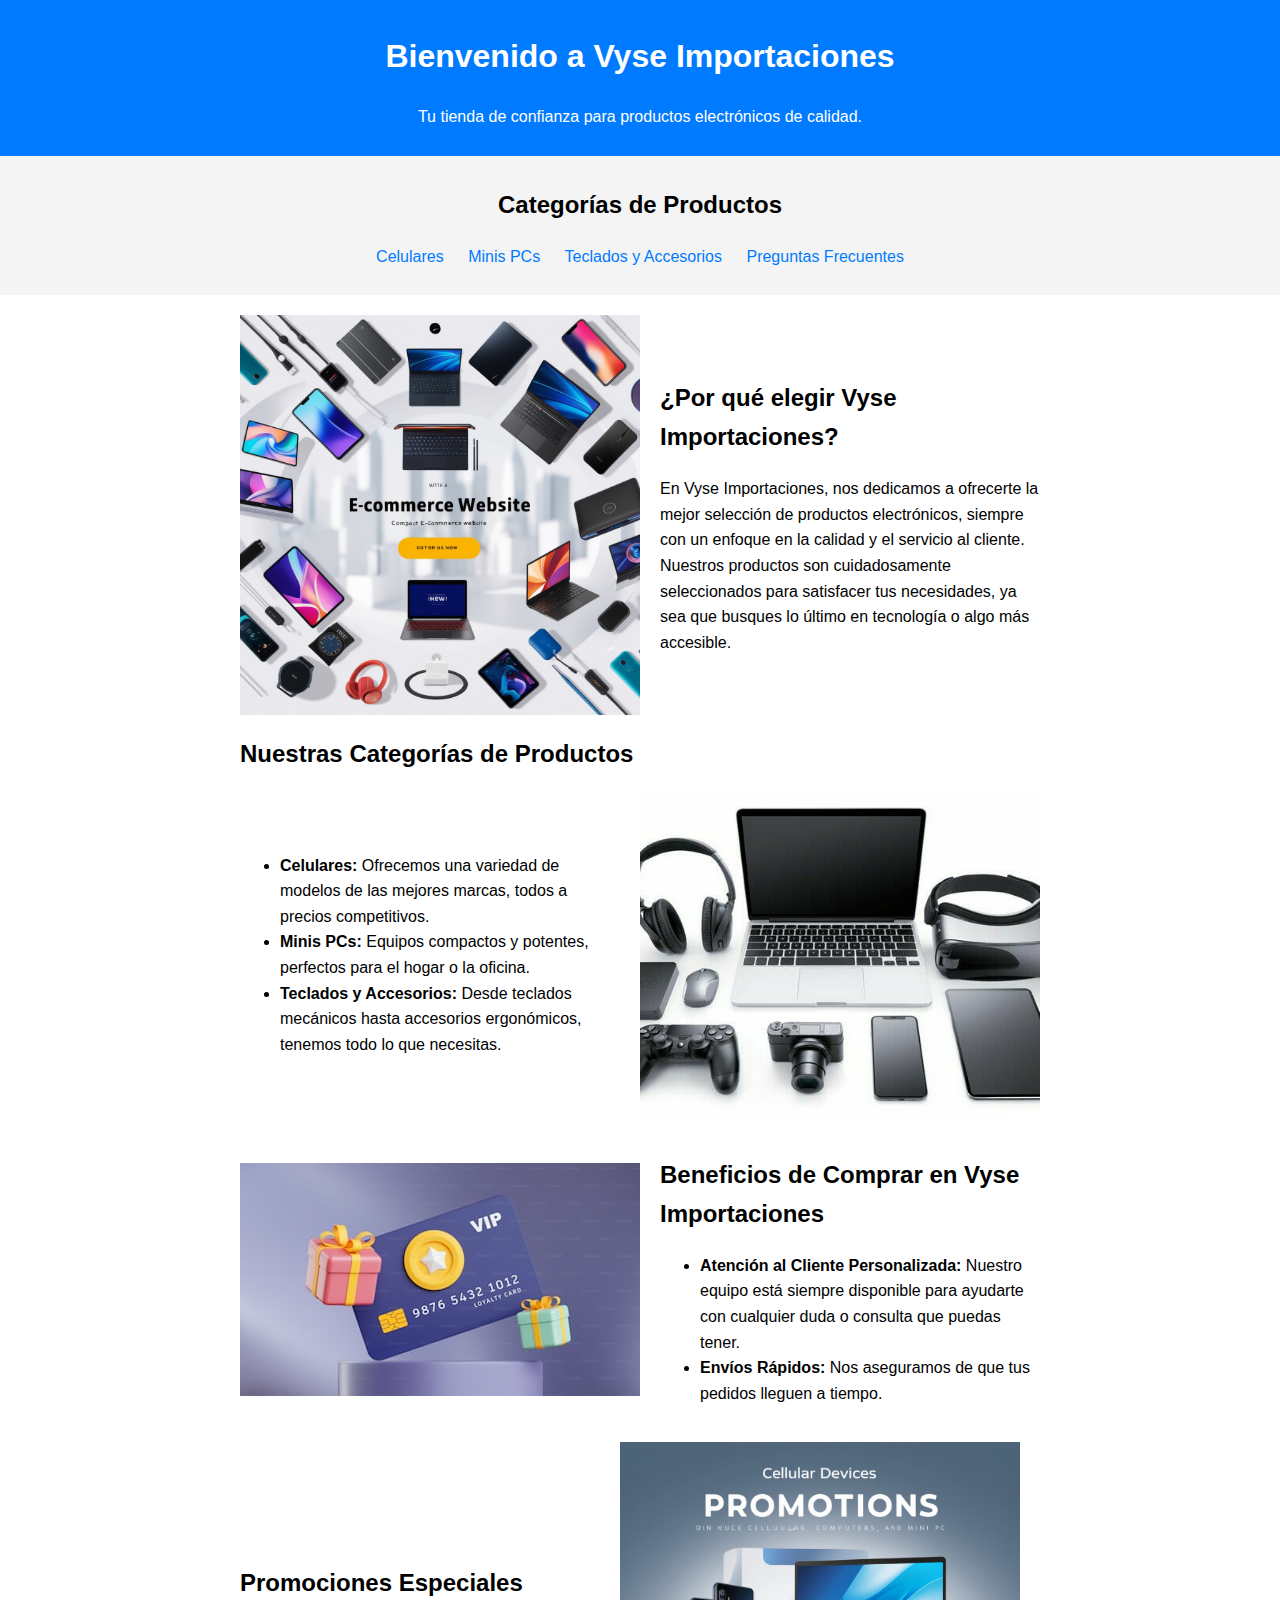
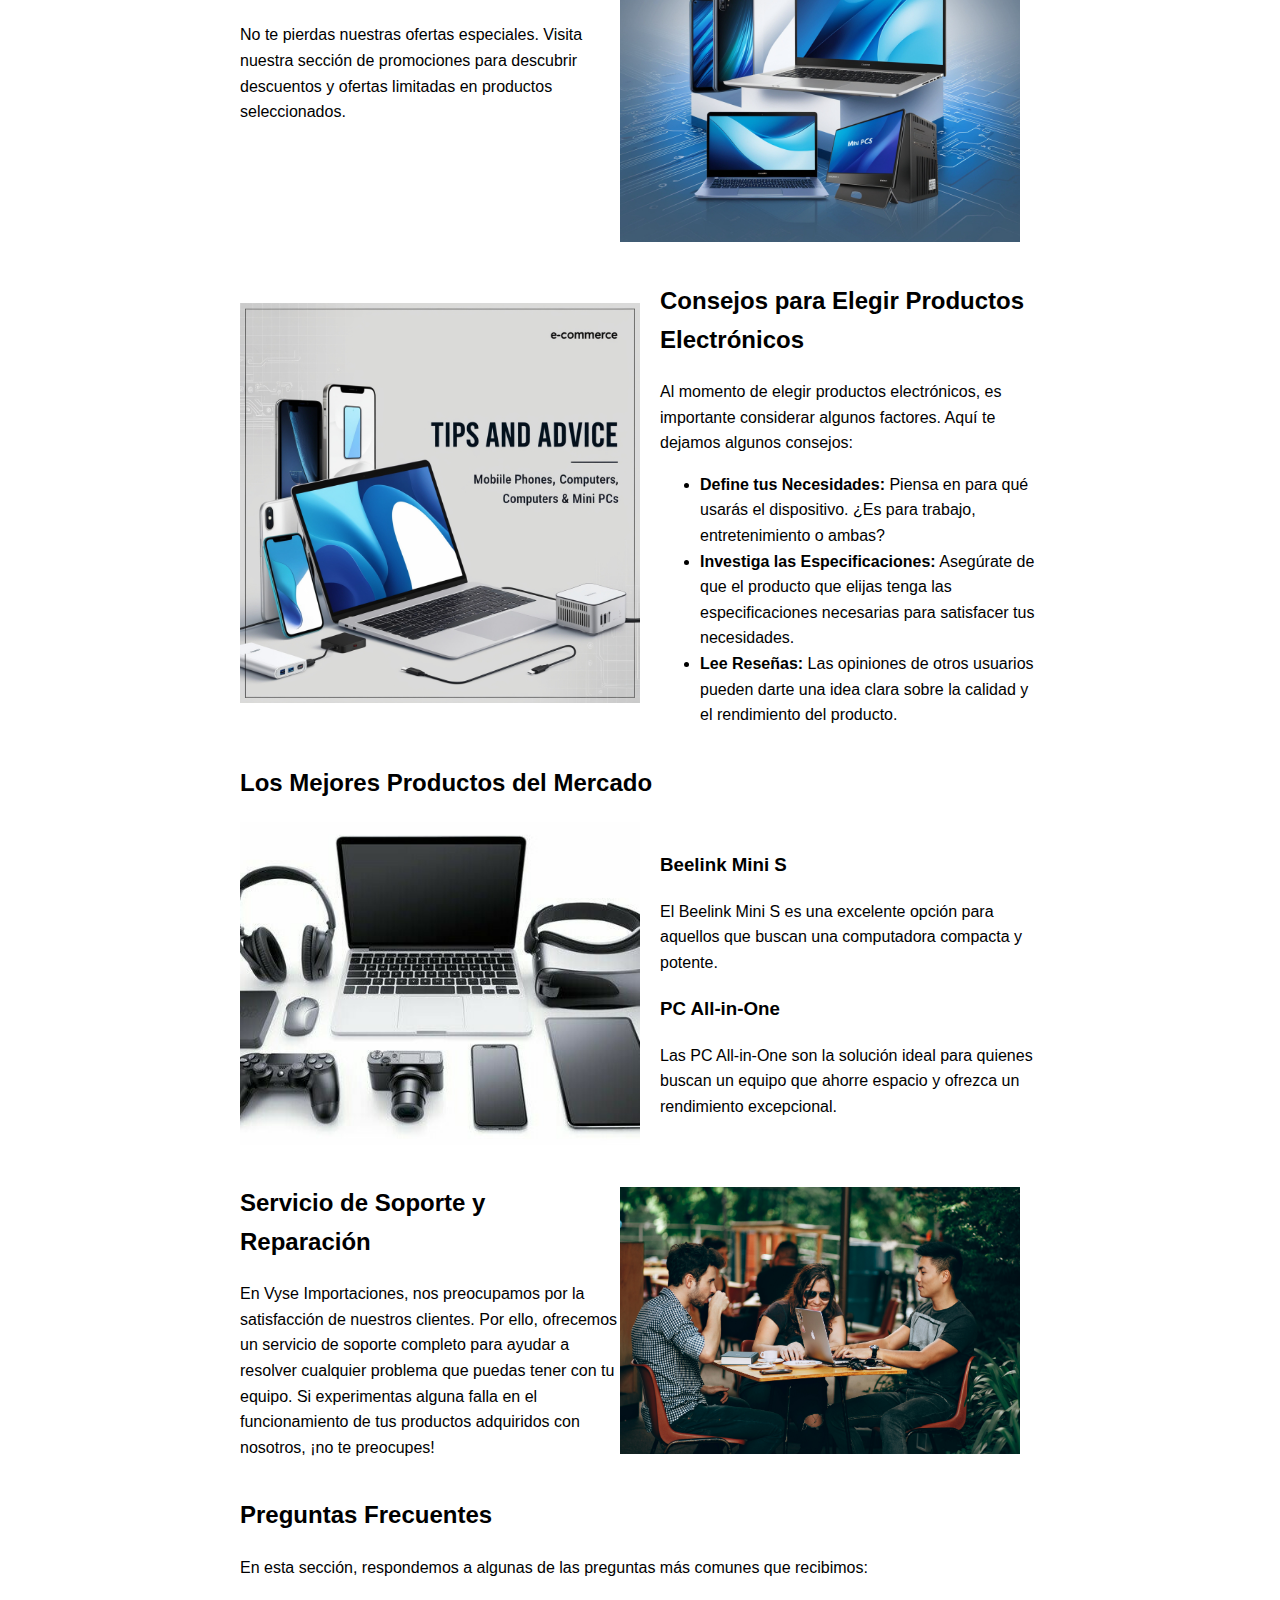
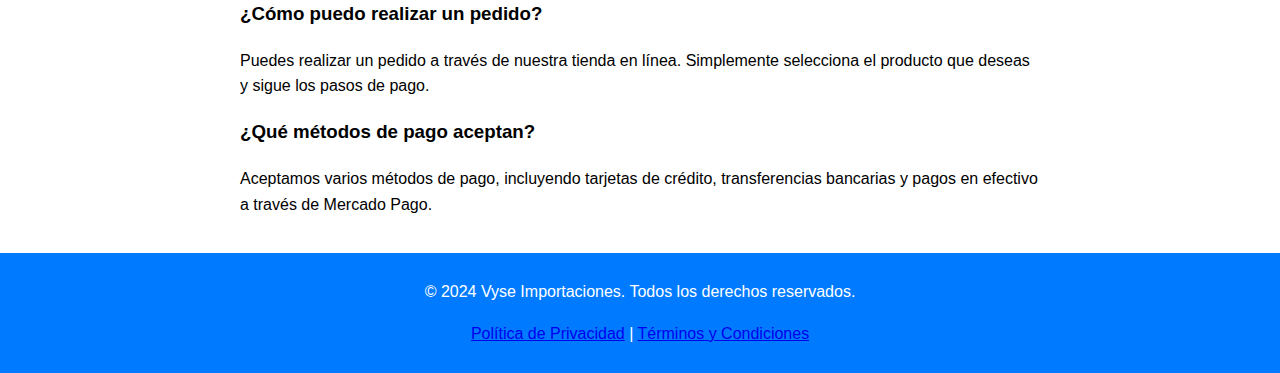
<file: index.html>
<!DOCTYPE html>
<html lang="es">
<head>
    <meta charset="UTF-8">
    <meta name="viewport" content="width=device-width, initial-scale=1.0">
<meta name="description" content="En Vyse somos importadores líderes de productos electrónicos. Ofrecemos ventas al por mayor y menor de dispositivos electrónicos, componentes, y accesorios de las mejores marcas. Calidad garantizada, envíos a todo el país y atención personalizada para satisfacer las necesidades de negocios y clientes individuales. ¡Descubre nuestra amplia gama de productos tecnológicos y compra en línea!">
    <meta name="keywords" content="Impresora, Teclado, Mouse, Genius, Logitech, Thermaltake, GTC, Evertec, Sandisk, Kingston, Nexxt, Ditron, Skyway, Wacom, Kolke, Memoria, Ram, Pendrive, Disco Duro, Disco Solido, SSD, Flash, Tripode, Tablets, Tableta, Celulares, Gabinete, i7, i5, i3, bluet
    ">
    <meta name="robots" content="index, follow">
    <link rel="canonical" href="http://192.168.0.242:81/seo-web/index.html">
    <title>Vyse Importaciones - Productos Electrónicos de Calidad</title>
    <link rel="stylesheet" href="styles.css">
    <link rel="icon" href="logo.jpg" type="image/png">

</head>
<body>

    <header>
        
        <h1>Bienvenido a Vyse Importaciones</h1>
        <p>Tu tienda de confianza para productos electrónicos de calidad.</p>
    </header>

    <nav class="navbar">
        <h2>Categorías de Productos</h2>
        <ul>
            <li><a href="celulares.html">Celulares</a></li>
            <li><a href="minis-pc.html">Minis PCs</a></li>
            <li><a href="teclados.html">Teclados y Accesorios</a></li>
            <li><a href="faq.html">Preguntas Frecuentes</a></li>
        </ul>
    </nav>

    <section style="max-width: 800px; margin: auto;">
        <div style="display: flex; align-items: center; margin-bottom: 20px;">
            <img src="eccomerce.jpg" alt="Eccomerce" style="width: 50%; margin-right: 20px; order: 1;">
            <div style="order: 2;">
                <h2>¿Por qué elegir Vyse Importaciones?</h2>
                <p>En Vyse Importaciones, nos dedicamos a ofrecerte la mejor selección de productos electrónicos, siempre con un enfoque en la calidad y el servicio al cliente. Nuestros productos son cuidadosamente seleccionados para satisfacer tus necesidades, ya sea que busques lo último en tecnología o algo más accesible.</p>
            </div>
        </div>
        
        <h2>Nuestras Categorías de Productos</h2>
        <div style="display: flex; align-items: center; margin-bottom: 20px;">
            <div style="order: 1; margin-right: 20px;">
                <ul>
                    <li><strong>Celulares:</strong> Ofrecemos una variedad de modelos de las mejores marcas, todos a precios competitivos. </li>
                    <li><strong>Minis PCs:</strong> Equipos compactos y potentes, perfectos para el hogar o la oficina. </li>
                    <li><strong>Teclados y Accesorios:</strong> Desde teclados mecánicos hasta accesorios ergonómicos, tenemos todo lo que necesitas.</li>
                </ul>
            </div>
            <img src="productos.jpg" alt="Categorías de Productos" style="width: 50%; order: 2;">
        </div>
        
        <div style="display: flex; align-items: center; margin-bottom: 20px;">
            <img src="beneficios.jpg" alt="Beneficios" style="width: 50%; margin-right: 20px;">
            <div style="order: 2;">
                <h2>Beneficios de Comprar en Vyse Importaciones</h2>
                <ul>
                    <li><strong>Atención al Cliente Personalizada:</strong> Nuestro equipo está siempre disponible para ayudarte con cualquier duda o consulta que puedas tener. </li>
                    <li><strong>Envíos Rápidos:</strong> Nos aseguramos de que tus pedidos lleguen a tiempo. </li>
                </ul>
            </div>
        </div>
        
        
        <div style="display: flex; align-items: center; margin-bottom: 20px;">
            <img src="promo.jpg" alt="Promociones Especiales" style="width: 50%; margin-right: 20px; order: 1;">
            <div>
                <h2>Promociones Especiales</h2>
                <p>No te pierdas nuestras ofertas especiales. Visita nuestra sección de promociones para descubrir descuentos y ofertas limitadas en productos seleccionados.</p>
            </div>
        </div>
        
        <div style="display: flex; align-items: center; margin-bottom: 20px;">
            <div style="order: 2; margin-left: 20px;">
                
                <h2>Consejos para Elegir Productos Electrónicos</h2>
                <p>Al momento de elegir productos electrónicos, es importante considerar algunos factores. Aquí te dejamos algunos consejos:</p>
                <ul>
                    <li><strong>Define tus Necesidades:</strong> Piensa en para qué usarás el dispositivo. ¿Es para trabajo, entretenimiento o ambas?</li>
                    <li><strong>Investiga las Especificaciones:</strong> Asegúrate de que el producto que elijas tenga las especificaciones necesarias para satisfacer tus necesidades.</li>
                    <li><strong>Lee Reseñas:</strong> Las opiniones de otros usuarios pueden darte una idea clara sobre la calidad y el rendimiento del producto.</li>
                </ul>
            </div>
            <img src="tips.jpg" alt="Consejos" style="width: 50%; order: 1;">
        </div>
        
        <h2>Los Mejores Productos del Mercado</h2>
        <div style="display: flex; align-items: center; margin-bottom: 20px;">
            <img src="productos.jpg" alt="Mejores Productos" style="width: 50%; margin-right: 20px;">
            <div>
                <h3>Beelink Mini S</h3>
                <p>El Beelink Mini S es una excelente opción para aquellos que buscan una computadora compacta y potente. </p>
        
                <h3>PC All-in-One</h3>
                <p>Las PC All-in-One son la solución ideal para quienes buscan un equipo que ahorre espacio y ofrezca un rendimiento excepcional. </p>
            </div>
        </div>
        
        <div style="display: flex; align-items: center; margin-bottom: 20px;">
            <img src="consejos.jpg" alt="Servicio de Soporte" style="width: 50%; margin-right: 20px; order: 1;">
            <div>
                <h2>Servicio de Soporte y Reparación</h2>
                <p>En Vyse Importaciones, nos preocupamos por la satisfacción de nuestros clientes. Por ello, ofrecemos un servicio de soporte completo para ayudar a resolver cualquier problema que puedas tener con tu equipo. Si experimentas alguna falla en el funcionamiento de tus productos adquiridos con nosotros, ¡no te preocupes!</p>
            </div>
        </div>
        
        <h2>Preguntas Frecuentes</h2>
        <p>En esta sección, respondemos a algunas de las preguntas más comunes que recibimos:</p>
        <h3>¿Cómo puedo realizar un pedido?</h3>
        <p>Puedes realizar un pedido a través de nuestra tienda en línea. Simplemente selecciona el producto que deseas y sigue los pasos de pago.</p>
        <h3>¿Qué métodos de pago aceptan?</h3>
        <p>Aceptamos varios métodos de pago, incluyendo tarjetas de crédito, transferencias bancarias y pagos en efectivo a través de Mercado Pago.</p>
        
    </section>
    
    
    
    
    
    <footer>
        <p>&copy; 2024 Vyse Importaciones. Todos los derechos reservados.</p>
        <p><a href="#">Política de Privacidad</a> | <a href="#">Términos y Condiciones</a></p>
    </footer>
    
    
</body>
</html>
</file>
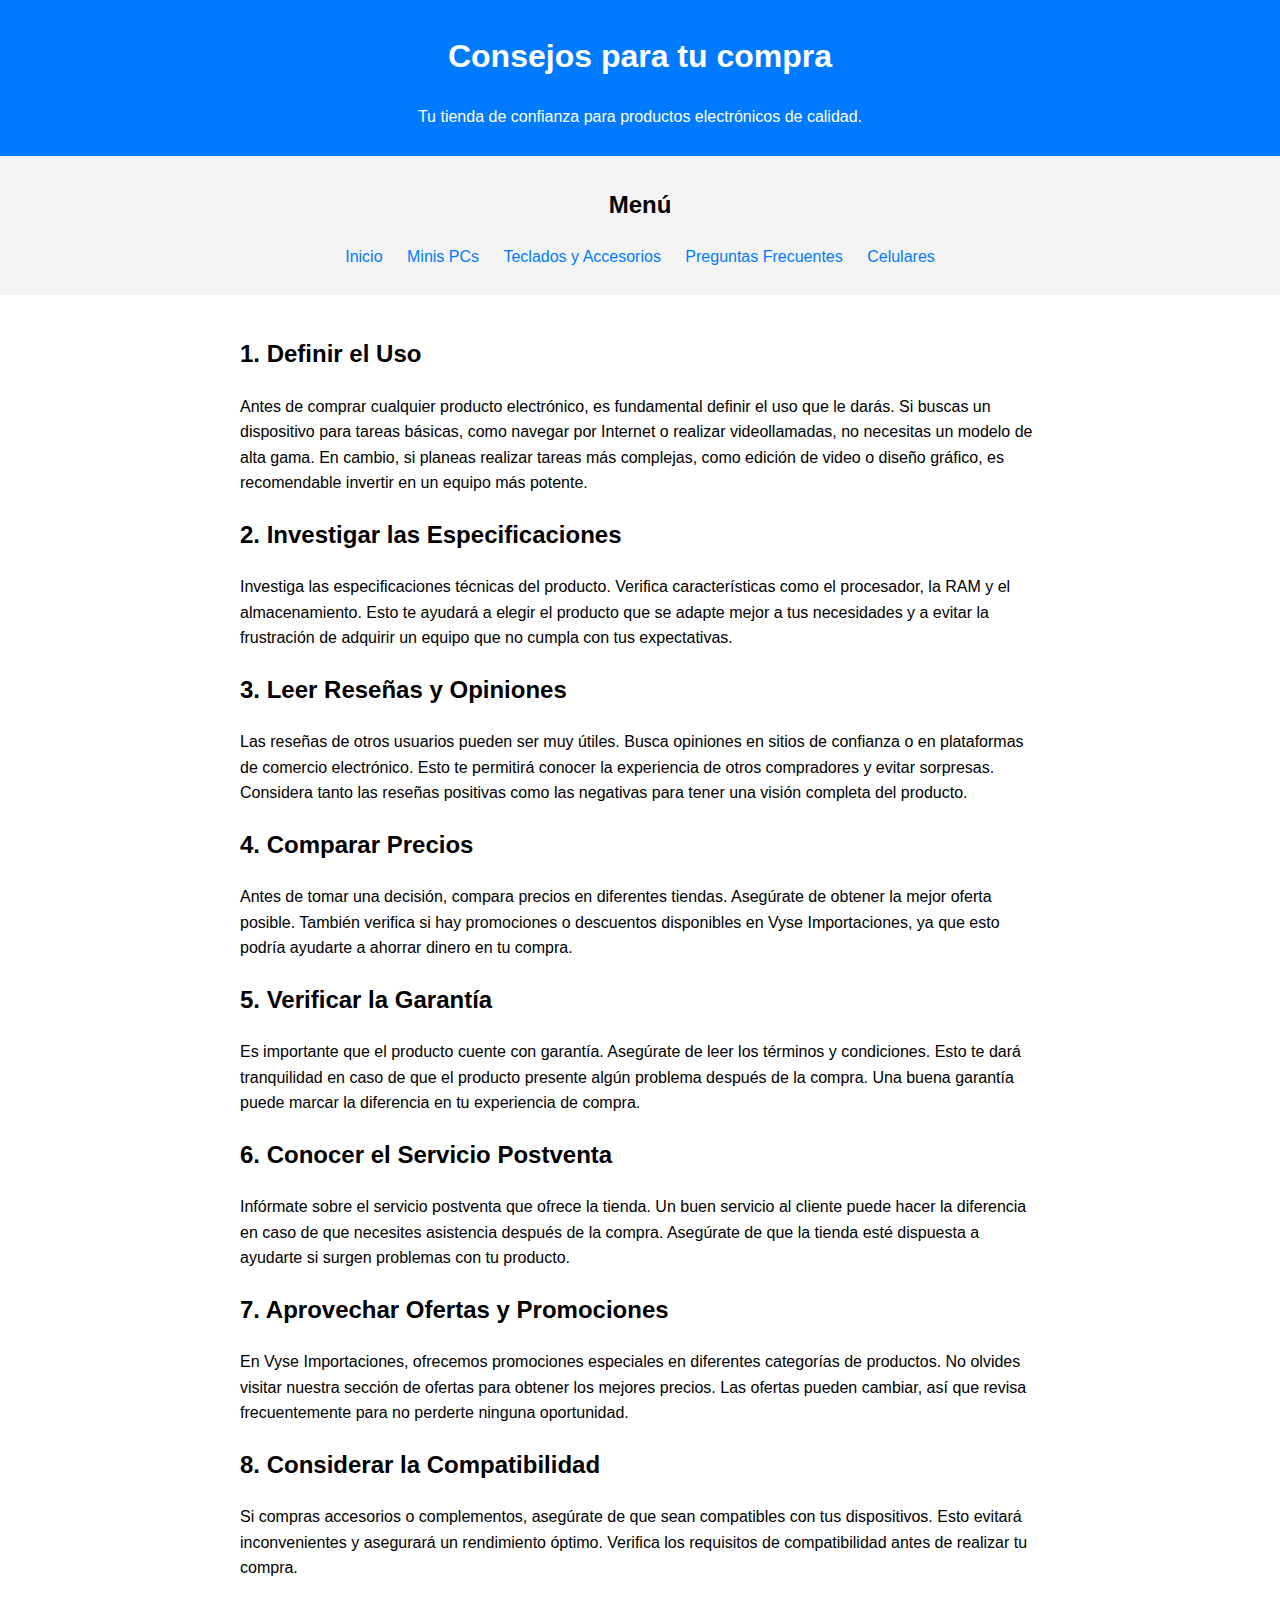
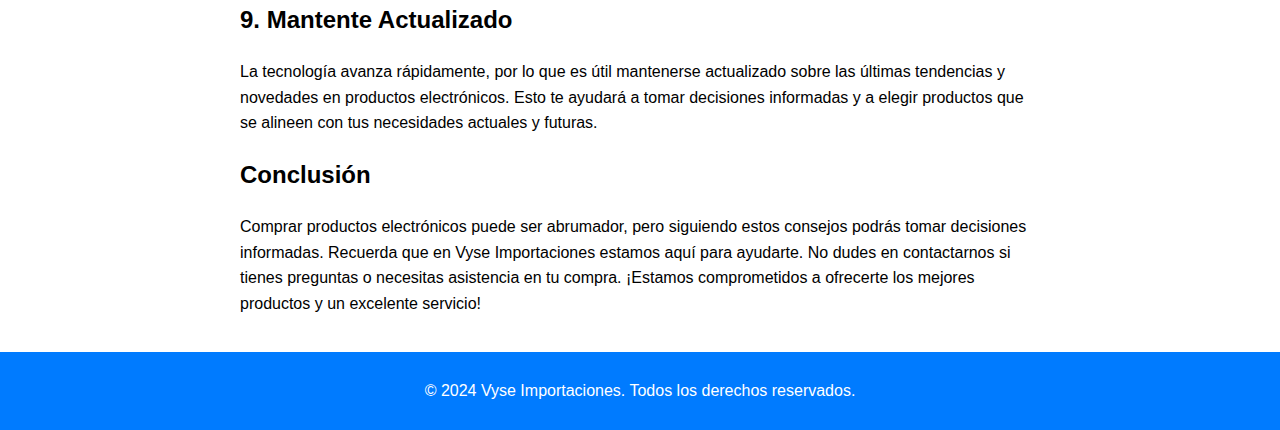
<file: consejos.html>
<!DOCTYPE html>
<html lang="es">
<head>
    <meta charset="UTF-8">
    <meta name="viewport" content="width=device-width, initial-scale=1.0">
    <meta name="description" content="Bienvenido a Vyse Importaciones, tu tienda de confianza para productos electrónicos de calidad.">
    <meta name="keywords" content="Impresora, Teclado, Mouse, Genius, Logitech, Thermaltake, GTC, Evertec, Sandisk, Kingston, Nexxt, Ditron, Skyway, Wacom, Kolke, Memoria, Ram, Pendrive, Disco Duro, Disco Solido, SSD, Flash, Tripode, Tablets, Tableta, Celulares, Gabinete, i7, i5, i3, bluet
    ">
    <meta name="robots" content="index, follow">
    <link rel="canonical" href="http://192.168.0.242:81/seo-web/consejos.html">
    <title>Vyse Importaciones - Productos Electrónicos de Calidad</title>
    <link rel="stylesheet" href="styles.css">
    <link rel="icon" href="logo.jpg" type="image/png">

</head>
<body>

    <header>
        
        <h1>Consejos para tu compra</h1>
        <p>Tu tienda de confianza para productos electrónicos de calidad.</p>
    </header>

    <nav class="navbar">
        <h2>Menú</h2>
        <ul>
            <li><a href="index.html">Inicio</a></li>
            <li><a href="minis-pc.html">Minis PCs</a></li>
            <li><a href="teclados.html">Teclados y Accesorios</a></li>
            <li><a href="faq.html">Preguntas Frecuentes</a></li>
            <li><a href="celulares.html">Celulares</a></li>
        </ul>
    </nav>

    <section>
        <h2>1. Definir el Uso</h2>
        <p>Antes de comprar cualquier producto electrónico, es fundamental definir el uso que le darás. Si buscas un dispositivo para tareas básicas, como navegar por Internet o realizar videollamadas, no necesitas un modelo de alta gama. En cambio, si planeas realizar tareas más complejas, como edición de video o diseño gráfico, es recomendable invertir en un equipo más potente.</p>

        <h2>2. Investigar las Especificaciones</h2>
        <p>Investiga las especificaciones técnicas del producto. Verifica características como el procesador, la RAM y el almacenamiento. Esto te ayudará a elegir el producto que se adapte mejor a tus necesidades y a evitar la frustración de adquirir un equipo que no cumpla con tus expectativas.</p>

        <h2>3. Leer Reseñas y Opiniones</h2>
        <p>Las reseñas de otros usuarios pueden ser muy útiles. Busca opiniones en sitios de confianza o en plataformas de comercio electrónico. Esto te permitirá conocer la experiencia de otros compradores y evitar sorpresas. Considera tanto las reseñas positivas como las negativas para tener una visión completa del producto.</p>

        <h2>4. Comparar Precios</h2>
        <p>Antes de tomar una decisión, compara precios en diferentes tiendas. Asegúrate de obtener la mejor oferta posible. También verifica si hay promociones o descuentos disponibles en Vyse Importaciones, ya que esto podría ayudarte a ahorrar dinero en tu compra.</p>

        <h2>5. Verificar la Garantía</h2>
        <p>Es importante que el producto cuente con garantía. Asegúrate de leer los términos y condiciones. Esto te dará tranquilidad en caso de que el producto presente algún problema después de la compra. Una buena garantía puede marcar la diferencia en tu experiencia de compra.</p>

        <h2>6. Conocer el Servicio Postventa</h2>
        <p>Infórmate sobre el servicio postventa que ofrece la tienda. Un buen servicio al cliente puede hacer la diferencia en caso de que necesites asistencia después de la compra. Asegúrate de que la tienda esté dispuesta a ayudarte si surgen problemas con tu producto.</p>

        <h2>7. Aprovechar Ofertas y Promociones</h2>
        <p>En Vyse Importaciones, ofrecemos promociones especiales en diferentes categorías de productos. No olvides visitar nuestra sección de ofertas para obtener los mejores precios. Las ofertas pueden cambiar, así que revisa frecuentemente para no perderte ninguna oportunidad.</p>

        <h2>8. Considerar la Compatibilidad</h2>
        <p>Si compras accesorios o complementos, asegúrate de que sean compatibles con tus dispositivos. Esto evitará inconvenientes y asegurará un rendimiento óptimo. Verifica los requisitos de compatibilidad antes de realizar tu compra.</p>

        <h2>9. Mantente Actualizado</h2>
        <p>La tecnología avanza rápidamente, por lo que es útil mantenerse actualizado sobre las últimas tendencias y novedades en productos electrónicos. Esto te ayudará a tomar decisiones informadas y a elegir productos que se alineen con tus necesidades actuales y futuras.</p>

        <h2>Conclusión</h2>
        <p>Comprar productos electrónicos puede ser abrumador, pero siguiendo estos consejos podrás tomar decisiones informadas. Recuerda que en Vyse Importaciones estamos aquí para ayudarte. No dudes en contactarnos si tienes preguntas o necesitas asistencia en tu compra. ¡Estamos comprometidos a ofrecerte los mejores productos y un excelente servicio!</p>
    </section>

    <footer>
        <p>&copy; 2024 Vyse Importaciones. Todos los derechos reservados.</p>
    </footer>
</body>
</html>
</file>
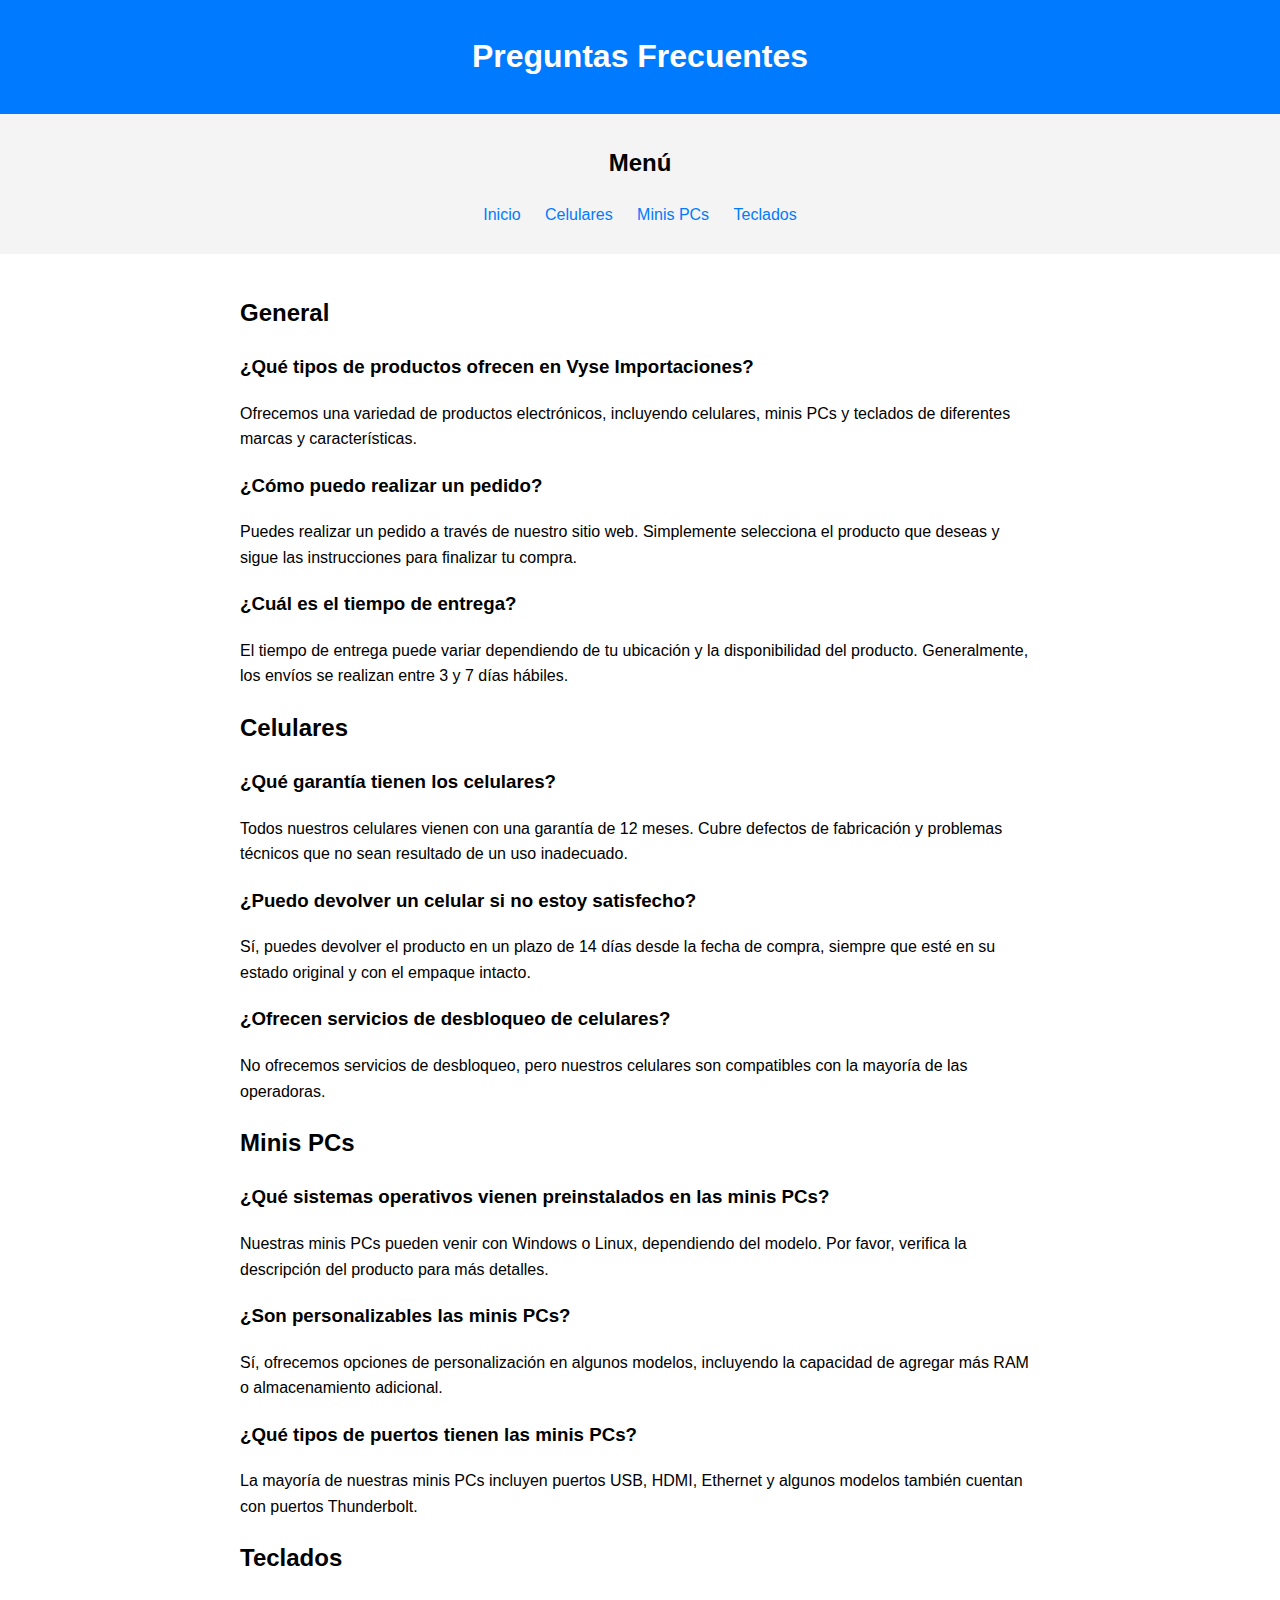
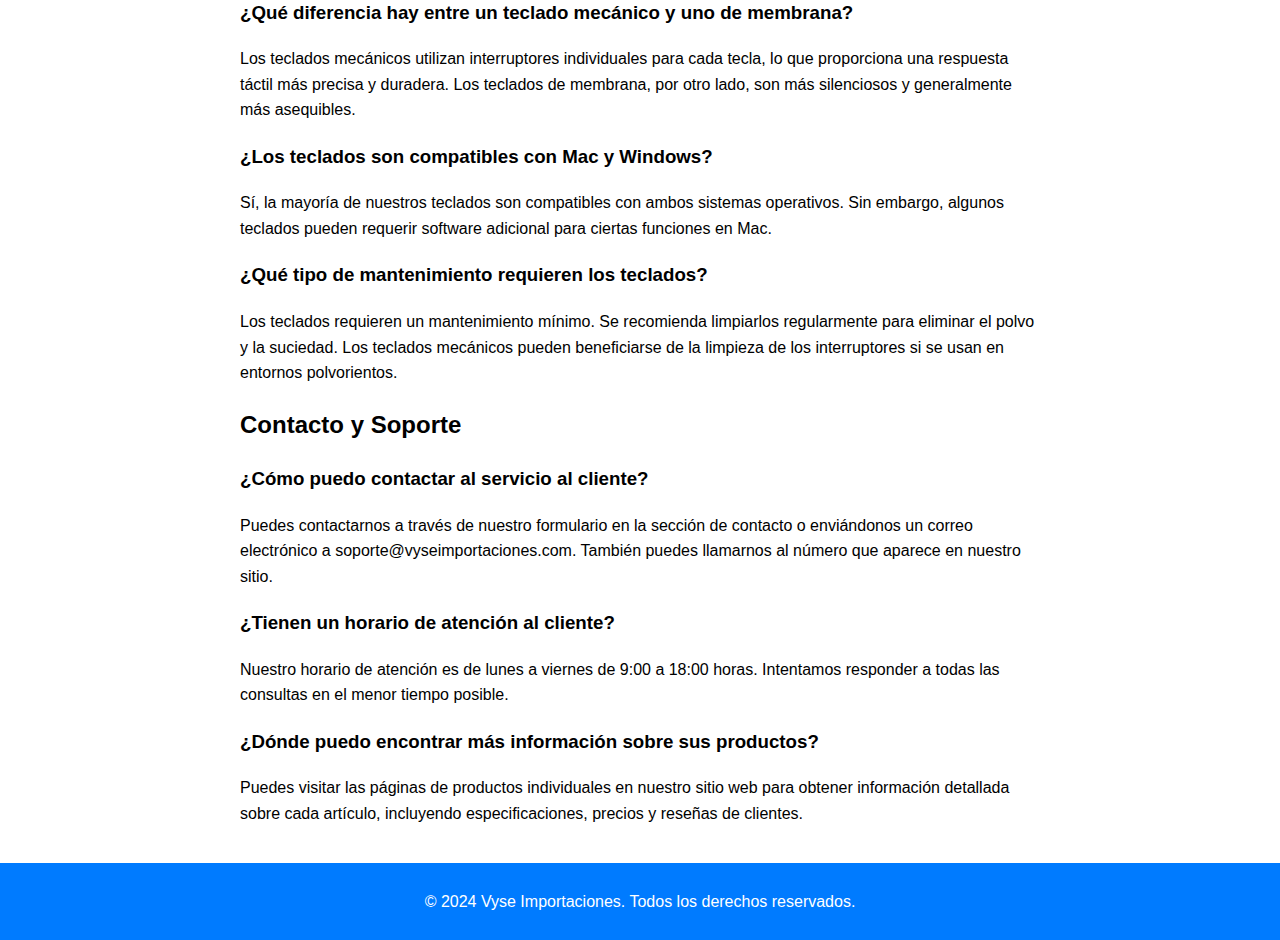
<file: faq.html>
<!DOCTYPE html>
<html lang="es">
<head>
    <meta charset="UTF-8">
    <meta name="viewport" content="width=device-width, initial-scale=1.0">
    <link rel="canonical" href="http://192.168.0.242:81/seo-web/faq.html" />
    <meta name="description" content="Respuestas a las preguntas más frecuentes sobre productos y servicios en Vyse Importaciones.">
    <title>Vyse Importaciones - Preguntas Frecuentes</title>
    <link rel="stylesheet" href="styles.css">
    <link rel="icon" href="logo.jpg" type="image/png">
</head>
<body>
    <header>
        <h1>Preguntas Frecuentes</h1>
    </header>

    <nav class="navbar">
        <h2>Menú</h2>
        <ul>
            <li><a href="index.html">Inicio</a></li>
            <li><a href="celulares.html">Celulares</a></li>
            <li><a href="minis-pc.html">Minis PCs</a></li>
            <li><a href="teclados.html">Teclados</a></li>
        </ul>
    </nav>

    <section>
        <h2>General</h2>
        <h3>¿Qué tipos de productos ofrecen en Vyse Importaciones?</h3>
        <p>Ofrecemos una variedad de productos electrónicos, incluyendo celulares, minis PCs y teclados de diferentes marcas y características.</p>

        <h3>¿Cómo puedo realizar un pedido?</h3>
        <p>Puedes realizar un pedido a través de nuestro sitio web. Simplemente selecciona el producto que deseas y sigue las instrucciones para finalizar tu compra.</p>

        <h3>¿Cuál es el tiempo de entrega?</h3>
        <p>El tiempo de entrega puede variar dependiendo de tu ubicación y la disponibilidad del producto. Generalmente, los envíos se realizan entre 3 y 7 días hábiles.</p>

        <h2>Celulares</h2>
        <h3>¿Qué garantía tienen los celulares?</h3>
        <p>Todos nuestros celulares vienen con una garantía de 12 meses. Cubre defectos de fabricación y problemas técnicos que no sean resultado de un uso inadecuado.</p>

        <h3>¿Puedo devolver un celular si no estoy satisfecho?</h3>
        <p>Sí, puedes devolver el producto en un plazo de 14 días desde la fecha de compra, siempre que esté en su estado original y con el empaque intacto.</p>

        <h3>¿Ofrecen servicios de desbloqueo de celulares?</h3>
        <p>No ofrecemos servicios de desbloqueo, pero nuestros celulares son compatibles con la mayoría de las operadoras.</p>

        <h2>Minis PCs</h2>
        <h3>¿Qué sistemas operativos vienen preinstalados en las minis PCs?</h3>
        <p>Nuestras minis PCs pueden venir con Windows o Linux, dependiendo del modelo. Por favor, verifica la descripción del producto para más detalles.</p>

        <h3>¿Son personalizables las minis PCs?</h3>
        <p>Sí, ofrecemos opciones de personalización en algunos modelos, incluyendo la capacidad de agregar más RAM o almacenamiento adicional.</p>

        <h3>¿Qué tipos de puertos tienen las minis PCs?</h3>
        <p>La mayoría de nuestras minis PCs incluyen puertos USB, HDMI, Ethernet y algunos modelos también cuentan con puertos Thunderbolt.</p>

        <h2>Teclados</h2>
        <h3>¿Qué diferencia hay entre un teclado mecánico y uno de membrana?</h3>
        <p>Los teclados mecánicos utilizan interruptores individuales para cada tecla, lo que proporciona una respuesta táctil más precisa y duradera. Los teclados de membrana, por otro lado, son más silenciosos y generalmente más asequibles.</p>

        <h3>¿Los teclados son compatibles con Mac y Windows?</h3>
        <p>Sí, la mayoría de nuestros teclados son compatibles con ambos sistemas operativos. Sin embargo, algunos teclados pueden requerir software adicional para ciertas funciones en Mac.</p>

        <h3>¿Qué tipo de mantenimiento requieren los teclados?</h3>
        <p>Los teclados requieren un mantenimiento mínimo. Se recomienda limpiarlos regularmente para eliminar el polvo y la suciedad. Los teclados mecánicos pueden beneficiarse de la limpieza de los interruptores si se usan en entornos polvorientos.</p>

        <h2>Contacto y Soporte</h2>
        <h3>¿Cómo puedo contactar al servicio al cliente?</h3>
        <p>Puedes contactarnos a través de nuestro formulario en la sección de contacto o enviándonos un correo electrónico a soporte@vyseimportaciones.com. También puedes llamarnos al número que aparece en nuestro sitio.</p>

        <h3>¿Tienen un horario de atención al cliente?</h3>
        <p>Nuestro horario de atención es de lunes a viernes de 9:00 a 18:00 horas. Intentamos responder a todas las consultas en el menor tiempo posible.</p>

        <h3>¿Dónde puedo encontrar más información sobre sus productos?</h3>
        <p>Puedes visitar las páginas de productos individuales en nuestro sitio web para obtener información detallada sobre cada artículo, incluyendo especificaciones, precios y reseñas de clientes.</p>
    </section>

    <footer>
        <p>&copy; 2024 Vyse Importaciones. Todos los derechos reservados.</p>
    </footer>
</body>
</html>
</file>
<file: styles.css>
/* Estilo general del cuerpo */
body {
    font-family: Arial, sans-serif;
    line-height: 1.6;
    margin: 0;
    padding: 0;
}

header {
    background: #007BFF;
    color: white;
    padding: 10px 20px;
    text-align: center;
}

nav {
    background: #f4f4f4;
    padding: 10px;
    text-align: center; /* Centrar el contenido de la navbar */
}

nav ul {
    list-style: none;
    padding: 0;
}

nav ul li {
    display: inline-block; /* Alineación en línea */
    margin: 0 10px; /* Espaciado entre elementos */
}

nav ul li a {
    text-decoration: none;
    color: #007BFF;
}

section {
    padding: 20px;
    max-width: 800px; /* Máximo ancho para la sección */
    margin: auto; /* Centrar la sección */
}

.product-gallery {
    display: flex;
    flex-wrap: wrap; /* Permitir que los productos se envuelvan */
    justify-content: center; /* Centrar la galería */
}

.product {
    border: 1px solid #ddd;
    border-radius: 5px;
    padding: 10px;
    margin: 10px;
    text-align: center;
    background-color: #fff;
    box-shadow: 0 1px 3px rgba(0, 0, 0, 0.1);
    flex: 1 1 200px; /* Flexbox para responsividad */
}

.product img {
    max-width: 150px; /* Hacer la imagen más pequeña */
    height: auto;
    border-radius: 5px;
}

footer {
    background: #007BFF;
    color: white;
    text-align: center;
    padding: 10px 0;
}
</file>
